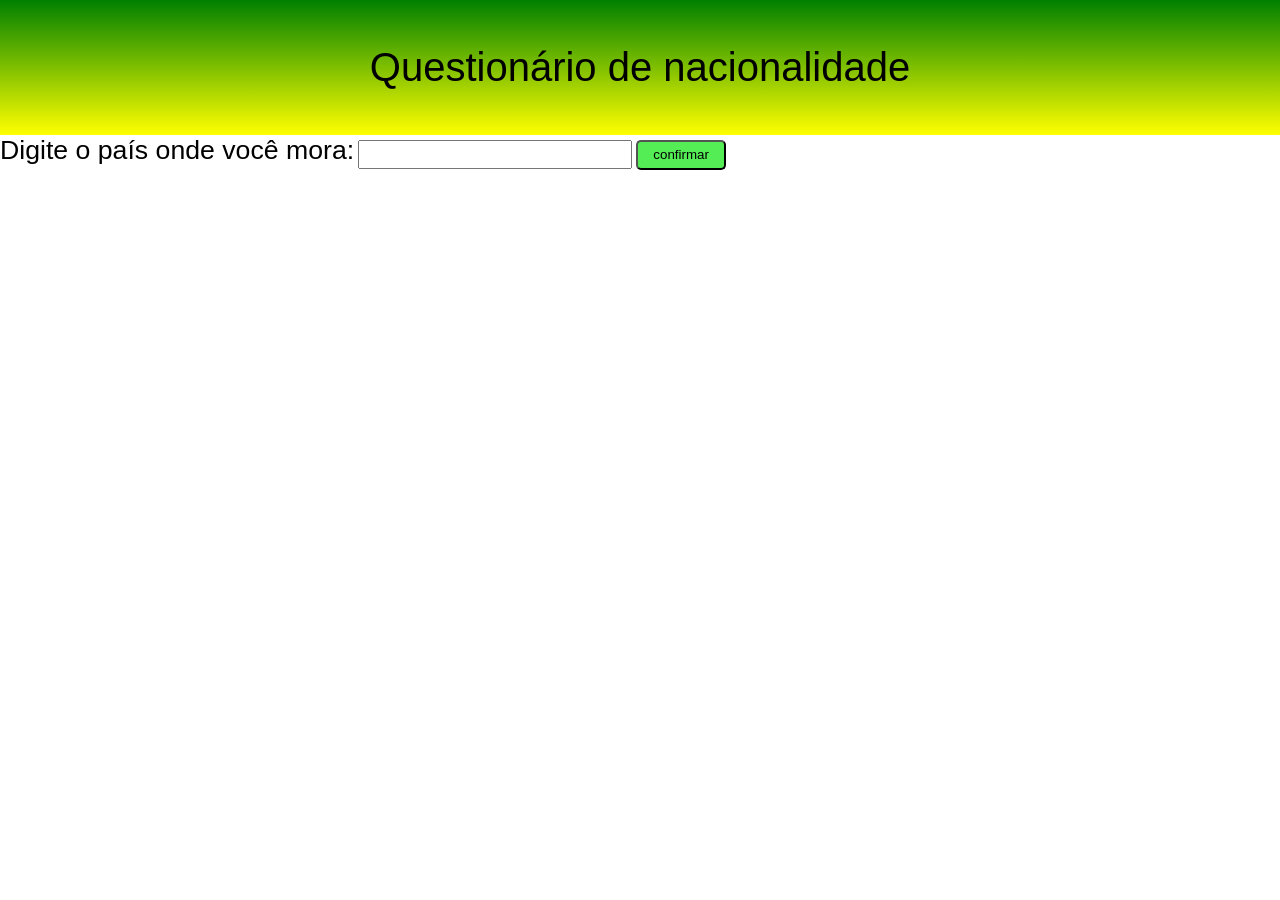
<file: estrangeiro_brasileiro/index.html>
<!DOCTYPE html>
<html lang="pt-br">
<head>
    <meta charset="UTF-8">
    <meta name="viewport" content="width=device-width, initial-scale=1.0">
    <title>Questionário</title>
    <style>
        *{
            padding: 0px;
            margin: 0px;
        }
        h1{
            font: normal 30pt arial;
            background-image: linear-gradient(to bottom, green, yellow);
            padding: 45px;
            color: black;
            text-align: center;
        }

        span{
            font: normal 20pt arial;
        }
        #naci{
            width: 30vh;
            height: 25px;
            text-align: center;
        }

        #botao{
            background-color: rgb(85, 237, 85);
            width: 10vh;
            height: 30px;
            border-radius: 5px;
            cursor: pointer;
        }

        #botao:active{
            transform: scale(0.95);
            box-shadow: 0 2px 5px rgba(0, 0, 0, 0.2);
        }

        #resu{
            font: normal 20pt arial;
        }
    </style>
</head>
<body>
    <h1>Questionário de nacionalidade</h1>
    <span>Digite o país onde você mora:</span> <input type="text" id="naci">
    <input type="button" value="confirmar" onclick="descobrir_naci()" id="botao">
    <div id="resu">

    </div>
    <script>
        var naci = document.querySelector('#naci')
        var resu = document.querySelector('#resu')

        function descobrir_naci(){
            var nacionalidade = naci.value
            if (nacionalidade.toUpperCase() == 'BRASIL' || nacionalidade.toUpperCase() == 'BRA'){
                resu.innerHTML = (`<p>Você mora no ${nacionalidade}, logo você é brasileiro</p>`)        
            } else{
                resu.innerHTML = (`Você mora no[a] ${nacionalidade} logo você é estrangeiro`)
            }
        }
    </script>
</body>
</html>
</file>
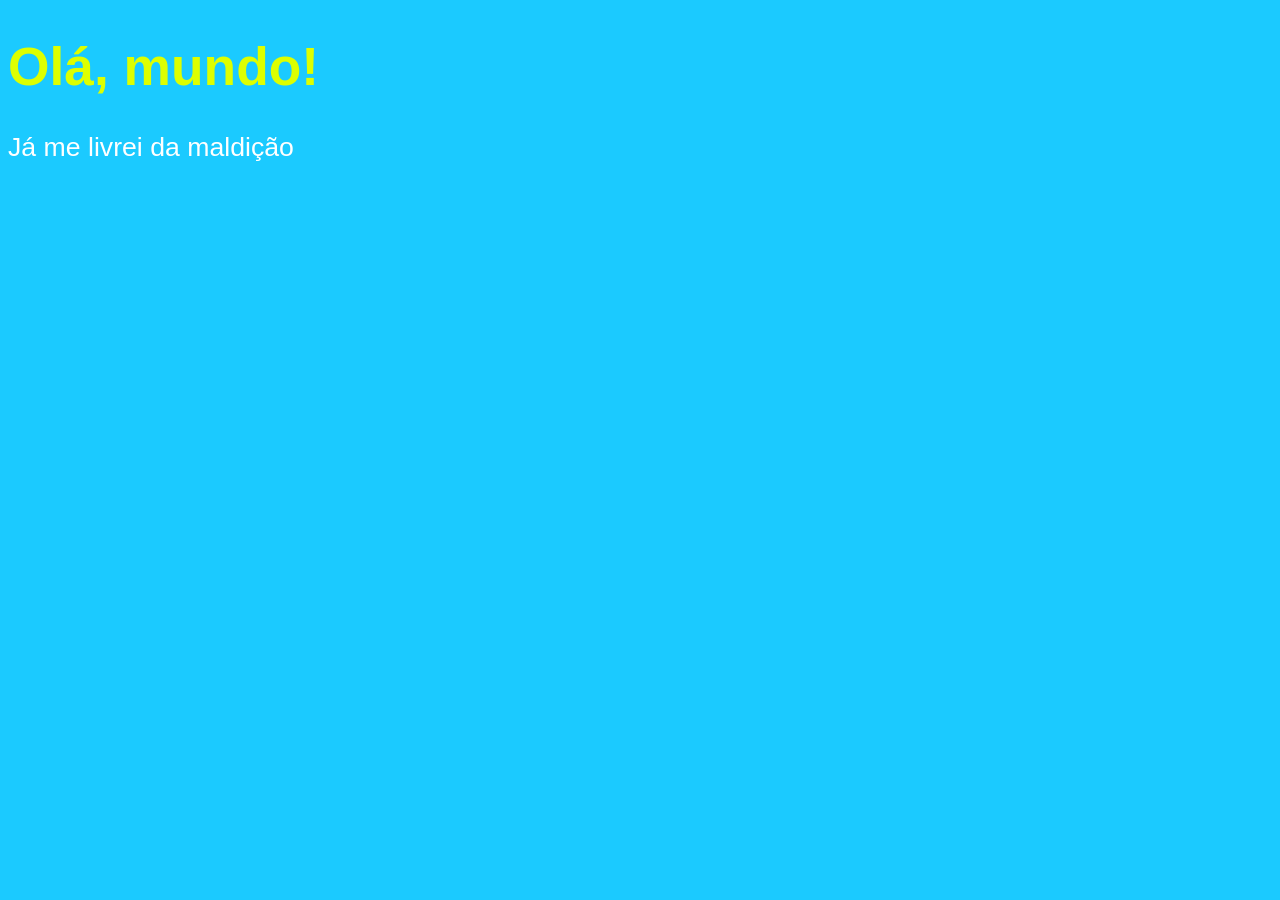
<file: aula004/ex001.html>
<!DOCTYPE html>
<html lang="pt-br">
<head>
    <meta charset="UTF-8">
    <meta name="viewport" content="width=device-width, initial-scale=1.0">
    <title>Meu primeiro programa... </title>
    <style>
        body {
            background-color: rgb(27, 202, 255);
            color: white;
            font: normal 20pt arial;
        }
        h1 {
            color: rgb(221, 255, 0);
        }
    </style>
</head>
<body>
    <h1>Olá, mundo!</h1>
    <p>Já me livrei da maldição</p>
    <script>
        window.alert('Minha primeira mensagem!')
        window.confirm('Está gostando do JavaScript?')
        window.prompt('Qual seu nome?')
    </script>
</body>
</html>
</file>
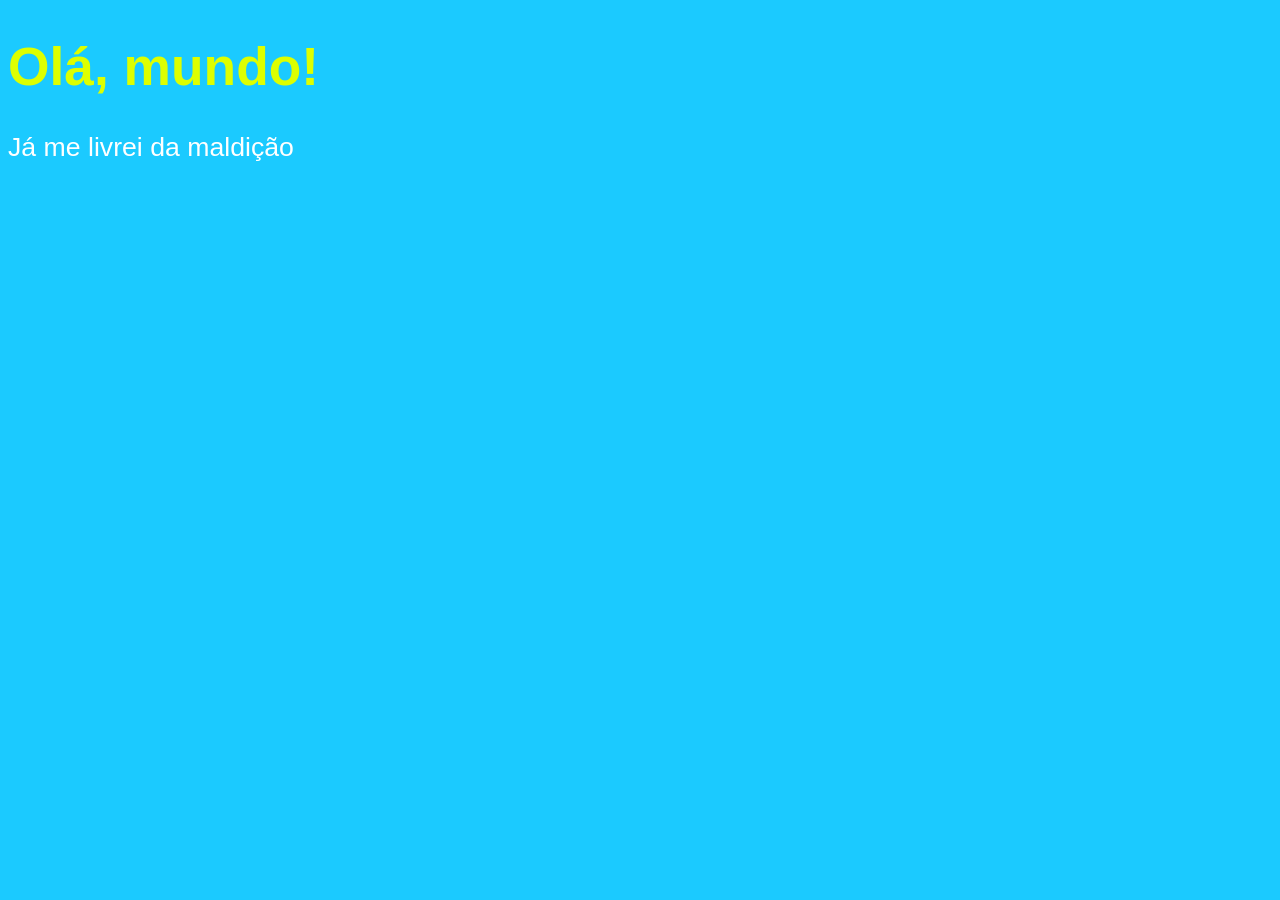
<file: aula006/ex002.html>
<!DOCTYPE html>
<html lang="pt-br">
<head>
    <meta charset="UTF-8">
    <meta name="viewport" content="width=device-width, initial-scale=1.0">
    <title>Meu primeiro programa... </title>
    <style>
        /* Comentário em CSS*/
        body {
            background-color: rgb(27, 202, 255);
            color: white;
            font: normal 20pt arial;
        }
        h1 {
            color: rgb(221, 255, 0);
        }
    </style>
</head>
<body>
    <h1>Olá, mundo!</h1> <!--Comentário em HTML-->
    <p>Já me livrei da maldição</p>
    <script>
        var nome = window.prompt('Qual seu nome?') // ou /* */
        window.alert("É um grande prazer em te conhecer, " + nome + "!") //concatenação
    </script>
</body>
</html>
</file>
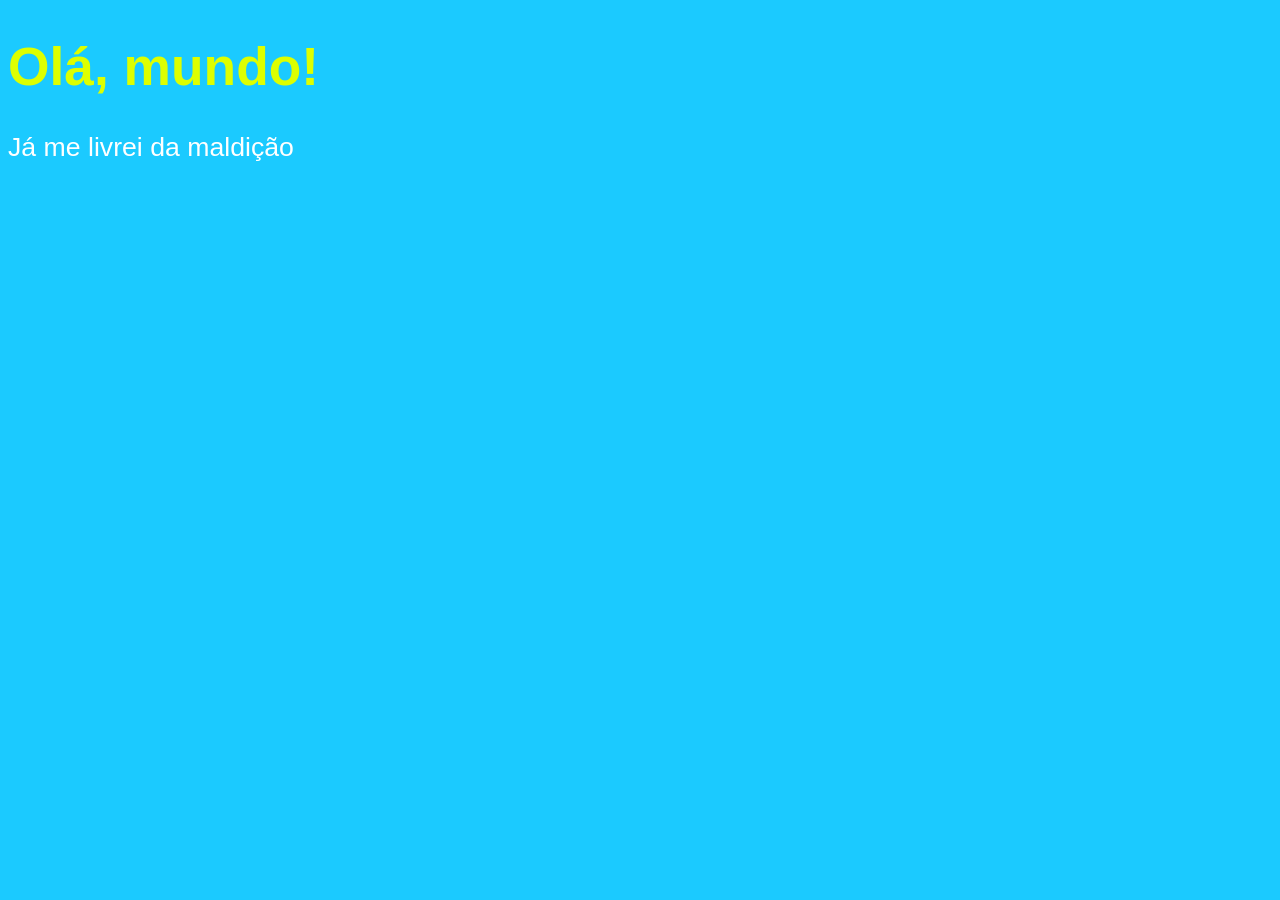
<file: aula006/ex003.html>
<!DOCTYPE html>
<html lang="pt-br">
<head>
    <meta charset="UTF-8">
    <meta name="viewport" content="width=device-width, initial-scale=1.0">
    <title>Meu primeiro programa... </title>
    <style>
        /* Comentário em CSS*/
        body {
            background-color: rgb(27, 202, 255);
            color: white;
            font: normal 20pt arial;
        }
        h1 {
            color: rgb(221, 255, 0);
        }
    </style>
</head>
<body>
    <h1>Olá, mundo!</h1> <!--Comentário em HTML-->
    <p>Já me livrei da maldição</p>
    <script>

        /* var n1 = window.prompt('DIgite um número: ') window.prompt retorna string independente do que for escrito 
        var n1 = Number.parseFloat(window.prompt("Digite um número: "))
        var n2 = Number.parseFloat(window.prompt('Digite outro núemro: ')) usar esse metodo se quiser forçar para Int ou Float
        Number () faz com que o JS decida oq ele quer por
        Strin (n)
        n.toString()*/

        var n1 = Number(window.prompt("Digite um número: "))
        var n2 = Number(window.prompt("Digite outro número: "))
        var s = n1 + n2
        window.alert(`A soma entre ${n1} e ${n2} é igual a ${s}`)
        /*
        ou usar: window.alert ('A soma entre ' + n1 + 'e' + n2 + 'é igual a' + s)
        string + string para concatenação
        number + number para soma*/
    </script>
</body>
</html>
</file>
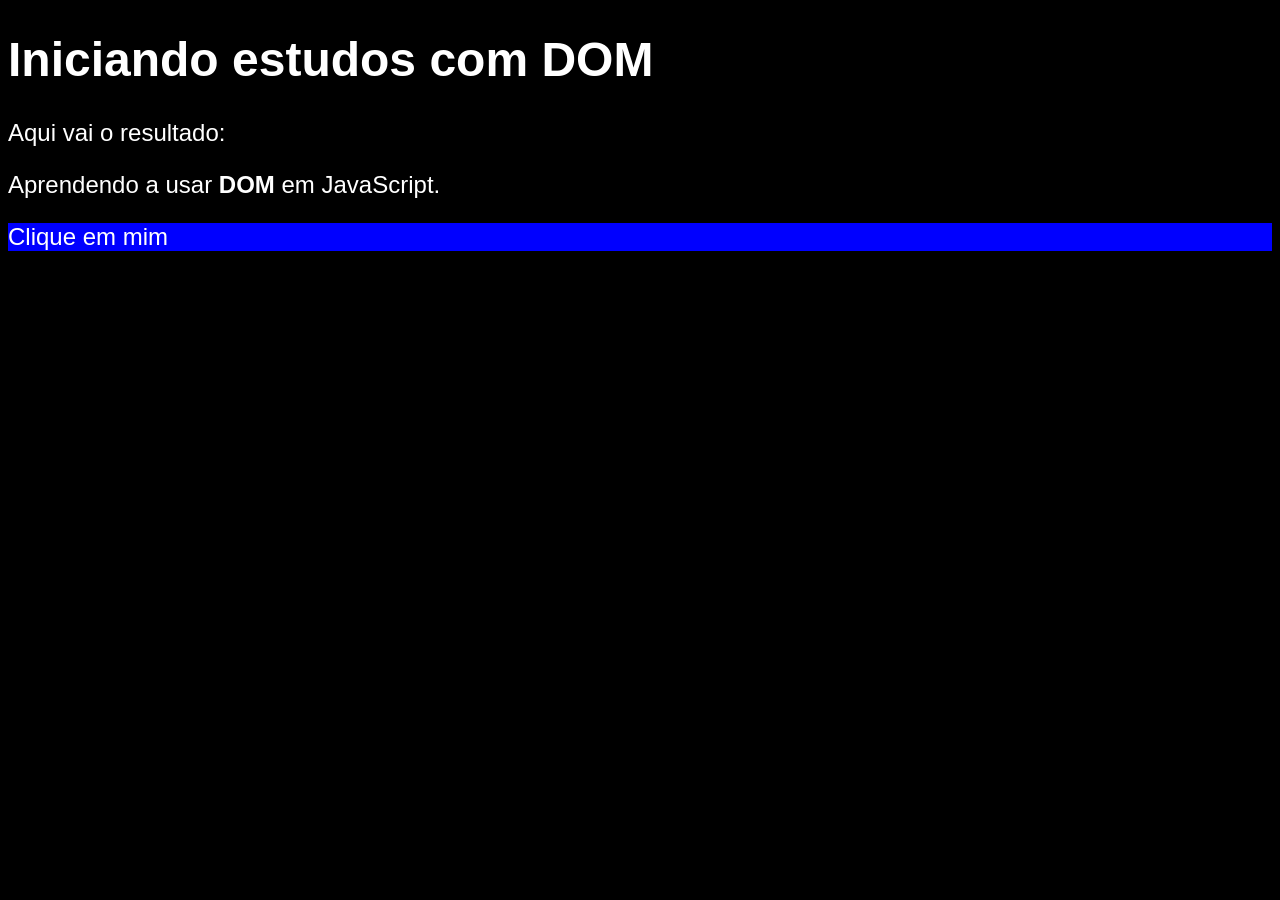
<file: aula009/ex005.html>
<!DOCTYPE html>
<html lang="pt-br">
<head>
    <meta charset="UTF-8">
    <meta name="viewport" content="width=device-width, initial-scale=1.0">
    <title>Primeiros passos com DOM</title>
    <style>
        body{
            background-color: black;
            color: white;
            font: normal 18pt arial;

        }
    </style>
</head>
<body>
    <h1>Iniciando estudos com DOM</h1>
    <p>Aqui vai o resultado: </p>
    <p>Aprendendo a usar <strong>DOM</strong> em JavaScript.</p>
    <div id="msg">Clique em mim</div>

    <script>
        var corpo = window.document.body
        var p1 = window.document.getElementsByTagName("p")[1]
        var d = window.document.querySelector('div#msg')
        d.style.background = 'blue'
        
        /*var d = window.document.getElementById('msg')
        d.style.background = 'green'
        d.innerText = 'Estou aguardando...'

        corpo.style.background = 'Blue'
        p1.style.color = 'yellow'

        window.alert(p1.innerText)
        window.alert(p1.innerHTML)
        
        window.document.write('Está escrito assim: ' + p1.innerText)
        window.document.write('Olá mundo</br>') 
        window.document.writeln(window.document.URL)
        window.document.write(window.document.characterSet)*/
    </script>
</body>
</html>
</file>
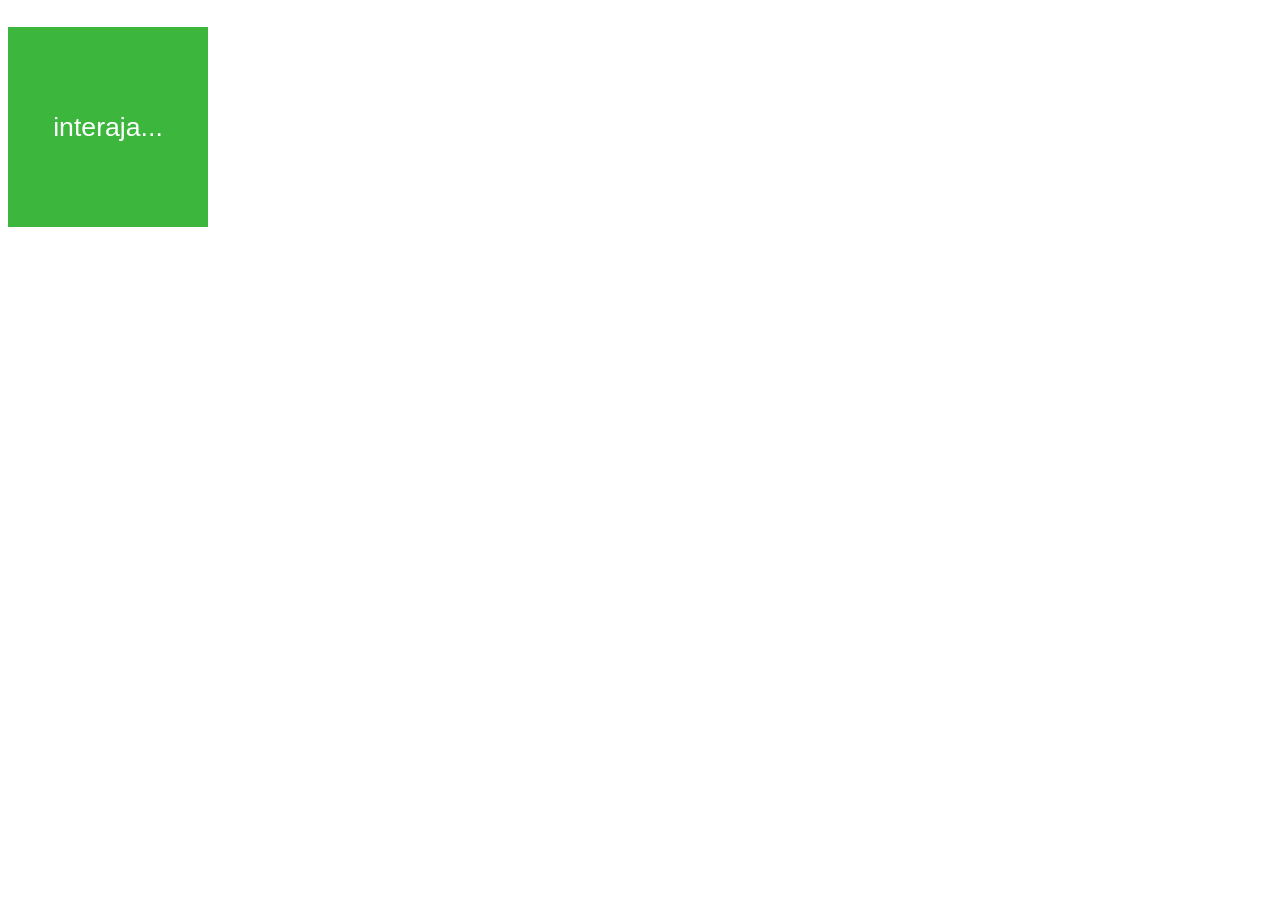
<file: aula010/ex006.html>
<!DOCTYPE html>
<html lang="pt-br">
<head>
    <meta charset="UTF-8">
    <meta name="viewport" content="width=device-width, initial-scale=1.0">
    <title>Eventos DOM</title>
    <style>
        #area{
            font: normal 20pt arial;
            background: rgb(60, 182, 60);
            color: white;
            width: 200px;
            height: 200px;
            line-height: 200px;
            text-align: center;
        }
    </style>
</head>
<body>
    <div id="area">
        <p>interaja...</p>
    </div>

    <script>
        var area = window.document.getElementById('area')
        area.addEventListener('click', clicar)
        area.addEventListener('mouseenter', entrar)
        area.addEventListener('mouseleave', sair)

        
        function clicar(){
            area.innerText = 'Clicou'  
            area.style.backgroundColor = 'red'
        }
        function entrar(){
            area.innerText= ('entrou')
        }
        function sair(){
            area.innerText = ('Saiu')
            area.style.backgroundColor = 'rgb(60, 182, 60)'
        }
    </script>
</body>
</html>
</file>
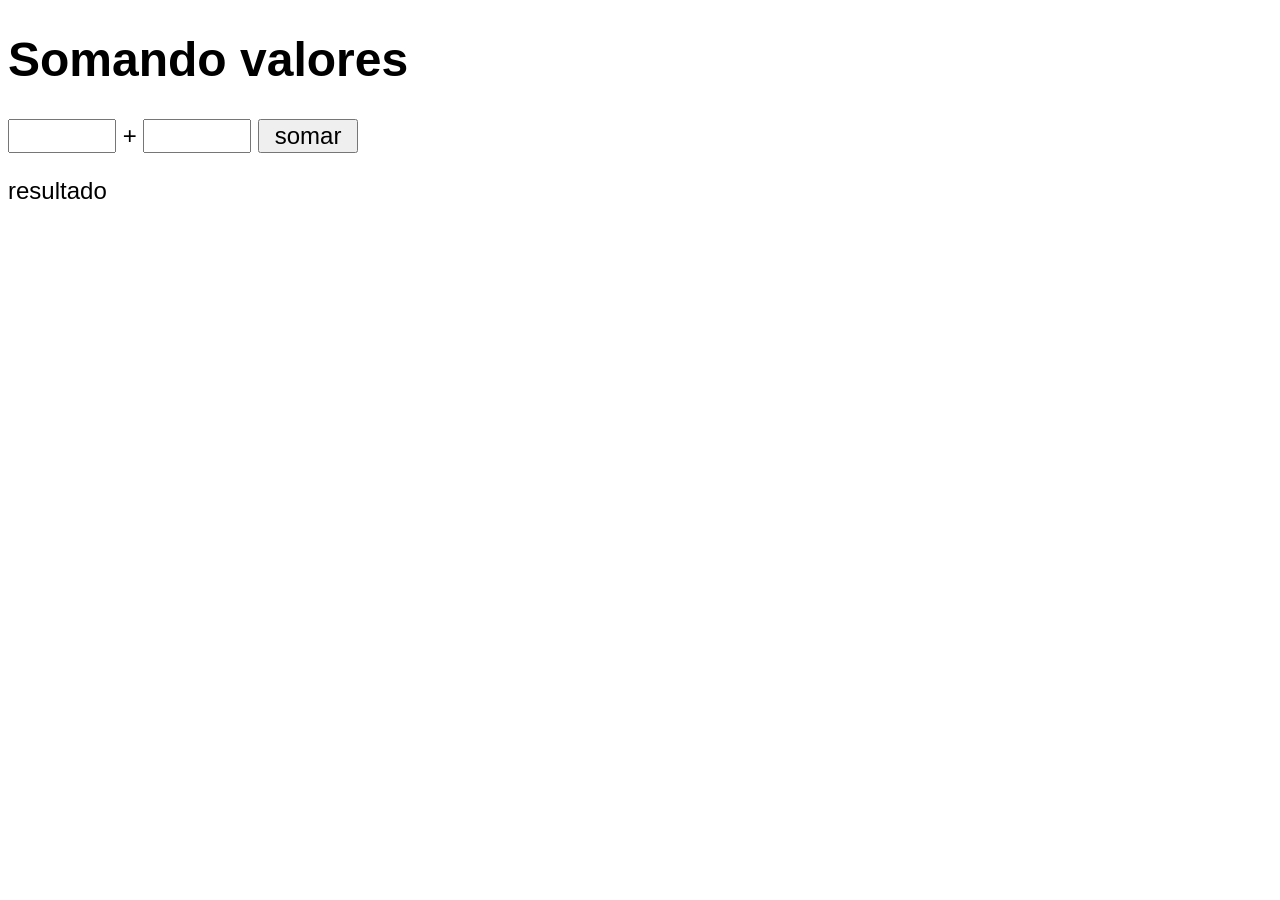
<file: aula010/ex007.html>
<!DOCTYPE html>
<html lang="pt-br">
<head>
    <meta charset="UTF-8">
    <meta name="viewport" content="width=device-width, initial-scale=1.0">
    <title>Somando números</title>
    <style>
        body{
            font: normal 18pt arial;
        }

        input{
            font: normal 18pt arial;
            width: 100px;
        }
        #res{
            margin-top: 20px;
        }
    </style>
</head>
<body>
    <h1>Somando valores</h1>
    <input type="number" name="txtn1" id="txtn1"> +
    <input type="number" name="txtn2" id="txtn2">
    <input type="button" value="somar" onclick="somar()">
    <div id="res">
        <p>resultado</p>
    </div>
    <script>
        function somar(){
            var tn1 = window.document.querySelector('#txtn1')
            var tn2 = document.querySelector('#txtn2')
            var res = document.querySelector('#res')
            var n1 = Number(tn1.value)
            var n2 = Number(tn2.value)
            var s = n1 + n2
            res.innerHTML = `A soma entre ${n1} e ${n2} é igual a <strong>${s}</strong>`
        }

        
    </script>
</body>
</html>
</file>
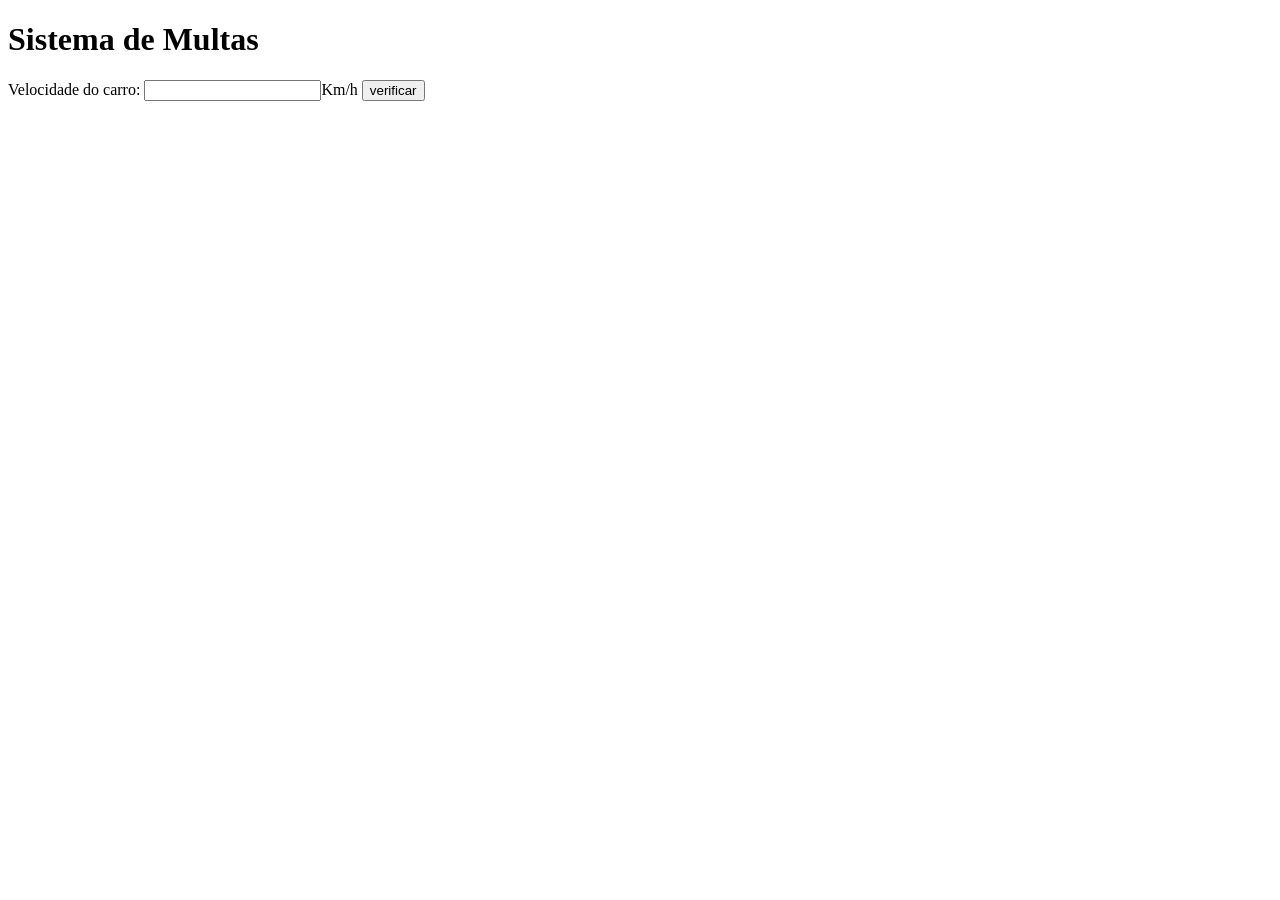
<file: aula011/ex010.html>
<!DOCTYPE html>
<html lang="pt-br">
<head>
    <meta charset="UTF-8">
    <meta name="viewport" content="width=device-width, initial-scale=1.0">
    <title>DETRAN</title>
</head>
<body>
    <h1>Sistema de Multas</h1>
    Velocidade do carro: <input type="number" name="txtvel" id="txtvel">Km/h
    <input type="button" value="verificar" onclick="calcular()">
    <div id="res">

    </div>
    <script>
        var txtv = document.querySelector('#txtvel')
        var res = document.querySelector('#res')
        function calcular(){
            var vel = Number(txtv.value)
            
            res.innerHTML += `<P>Dirija sempre com o sinto de segurança!</p>`
            
            if (vel > 60){
                res.innerHTML += `<p>Vocé está <strong>multado</strong> por excesso de velocidade </p>`
            }
            res.innerHTML = `<p>Sua velocidade atual é de <strong>${vel}Km/h</strong></p>`
        }
    </script>
</body>
</html>
</file>
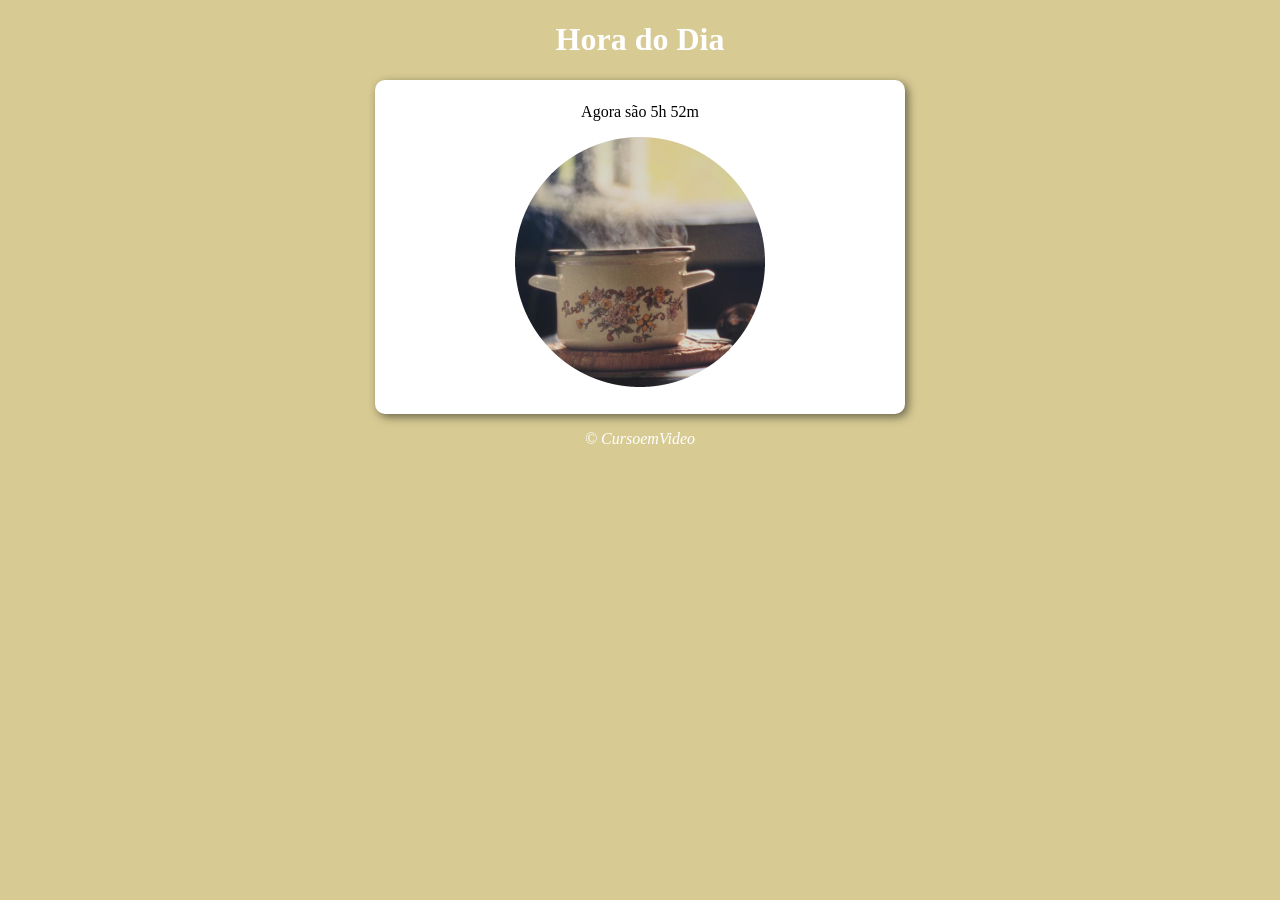
<file: aula012ex/ex014/modelo.html>
<!DOCTYPE html>
<html lang="pt-br">
<head>
    <meta charset="UTF-8">
    <meta name="viewport" content="width=device-width, initial-scale=1.0">
    <title>Modelo de exercício</title>
    <link rel="stylesheet" href="estilo/style.css">
</head>
<body onload="carregar()">
    <header>
        <h1>Hora do Dia</h1>
    </header>

    <section>
        <div id="msg">
            Aqui vai aparecer a hora
        </div>
        <div id="foto">
            <img id="imagem" src="imagens/manha.png" alt="Foto do Dia">
        </div>
    </section>

    <footer>
        <p>&copy; CursoemVideo</p>
    </footer>

    <script src="script/script.js"></script>
</body>
</html>
</file>
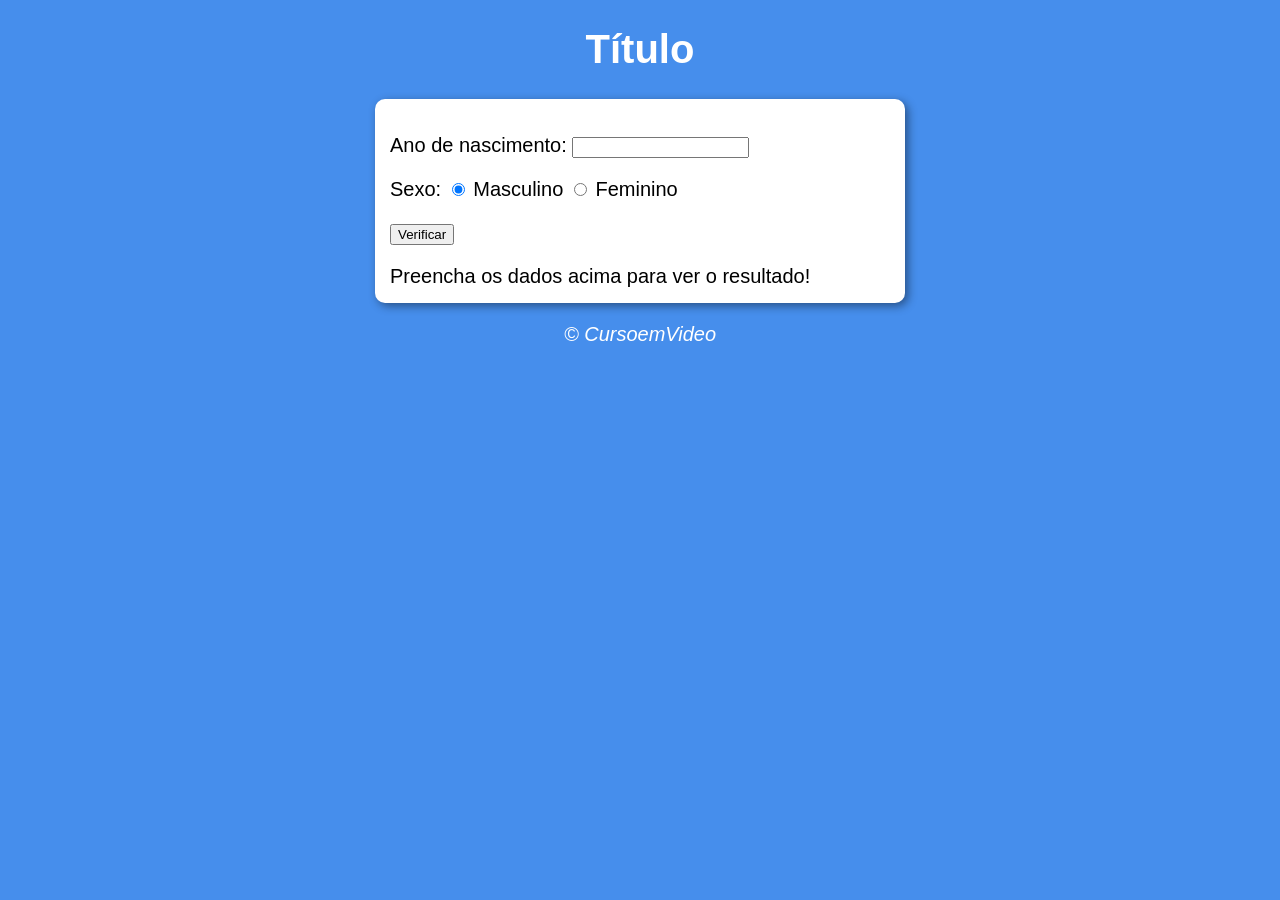
<file: aula012ex/ex015/modelo.html>
<!DOCTYPE html>
<html lang="pt-br">
<head>
    <meta charset="UTF-8">
    <meta name="viewport" content="width=device-width, initial-scale=1.0">
    <link rel="stylesheet" href="estilo/style.css">
    <title>Verificador de dados</title>
</head>
<body>
    <header>
        <h1>Título</h1>
    </header>

    <section>
        <div>
            <p>Ano de nascimento: 
                <input type="number" name="txtano" id="txtano" min="1">
            </p>
            <p>Sexo:
                <input type="radio" name="radsex" id="masc" checked>
                <label for="masc">Masculino</label>
                <input type="radio" name="radsex" id="fem">
                <label for="fem">Feminino</label>
            </p>

            <p>                                         
                <input type="button" value="Verificar" onclick="verificar()">
            </p>
        </div>
        <div id="res">
            Preencha os dados acima para ver o resultado!
        </div>        
    </section>
    
    <footer>
        <p>&copy; CursoemVideo</p>
    </footer>

    <script src="script/script.js"></script>
</body>
</html>
</file>
<file: aula012ex/ex014/estilo/style.css>
@charset "UTF-8";

body{
    background: rgb(70, 142, 236);
    font: normal, 20pt, arial;
}

header{
    color: white;
    text-align: center;
}

section{
    background: white;
    border-radius: 10px;
    padding: 15px;
    width: 500px;
    margin: auto;
    box-shadow: 3px 3px 10px rgba(0, 0, 0, 0.515);
}

footer{
    color: white;
    text-align: center;
    font-style: italic;
}

div{
    text-align: center;
    padding: 8px;
}
</file>
<file: aula012ex/ex015/estilo/style.css>
body{
    background: rgb(70, 142, 236);
    font: normal 15pt arial;
}

header{
    color: white;
    text-align: center;
}

section{
    background: white;
    border-radius: 10px;
    padding: 15px;
    width: 500px;
    margin: auto;
    box-shadow: 3px 3px 10px rgba(0, 0, 0, 0.43);
}

footer{
    color: white;
    text-align: center;
    font-style: italic;
}
</file>
